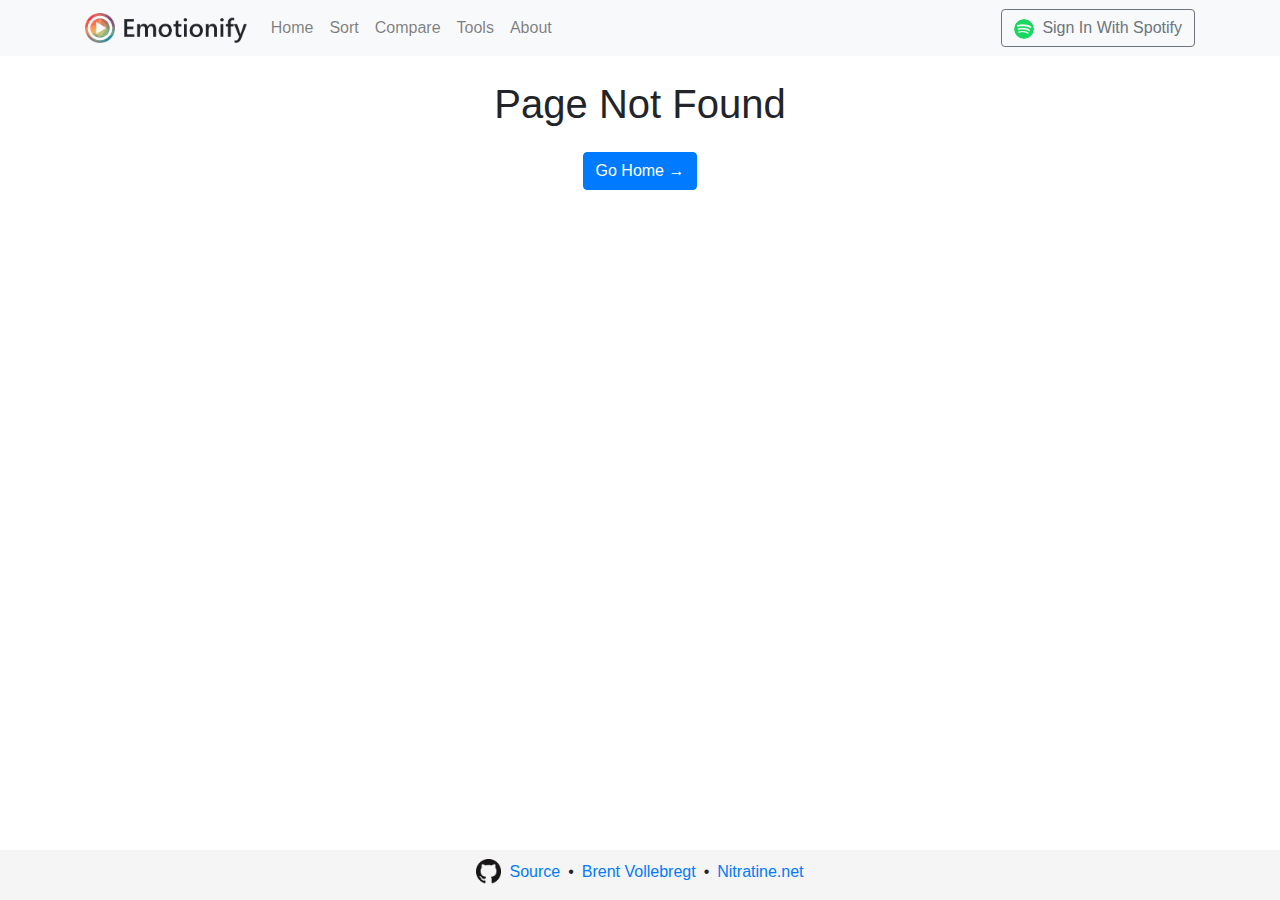
<file: index.html>
<!doctype html><html lang="en"><head><meta charset="utf-8"/><link rel="shortcut icon" href="/favicon.png"/><meta name="viewport" content="width=device-width,initial-scale=1"/><meta name="theme-color" content="#000000"/><meta name="description" content="Easily create emotionally gradiented Spotify playlists for smoother emotional transitions in your listening."/><link rel="apple-touch-icon" href="favicon.png"/><link rel="manifest" href="/manifest.json"/><title>Emotionify</title><script async src="https://www.googletagmanager.com/gtag/js?id=UA-117153268-3"></script><script>function gtag(){dataLayer.push(arguments)}window.dataLayer=window.dataLayer||[],gtag("js",new Date),gtag("config","UA-117153268-3")</script><link rel="stylesheet" href="https://maxcdn.bootstrapcdn.com/bootstrap/4.3.1/css/bootstrap.min.css" integrity="sha384-ggOyR0iXCbMQv3Xipma34MD+dH/1fQ784/j6cY/iJTQUOhcWr7x9JvoRxT2MZw1T" crossorigin="anonymous"/><link href="/static/css/main.5b2a8170.chunk.css" rel="stylesheet"></head><body><noscript>You need to enable JavaScript to run this app.</noscript><div id="root"></div><script>!function(l){function e(e){for(var r,t,n=e[0],o=e[1],u=e[2],f=0,i=[];f<n.length;f++)t=n[f],p[t]&&i.push(p[t][0]),p[t]=0;for(r in o)Object.prototype.hasOwnProperty.call(o,r)&&(l[r]=o[r]);for(s&&s(e);i.length;)i.shift()();return c.push.apply(c,u||[]),a()}function a(){for(var e,r=0;r<c.length;r++){for(var t=c[r],n=!0,o=1;o<t.length;o++){var u=t[o];0!==p[u]&&(n=!1)}n&&(c.splice(r--,1),e=f(f.s=t[0]))}return e}var t={},p={1:0},c=[];function f(e){if(t[e])return t[e].exports;var r=t[e]={i:e,l:!1,exports:{}};return l[e].call(r.exports,r,r.exports,f),r.l=!0,r.exports}f.m=l,f.c=t,f.d=function(e,r,t){f.o(e,r)||Object.defineProperty(e,r,{enumerable:!0,get:t})},f.r=function(e){"undefined"!=typeof Symbol&&Symbol.toStringTag&&Object.defineProperty(e,Symbol.toStringTag,{value:"Module"}),Object.defineProperty(e,"__esModule",{value:!0})},f.t=function(r,e){if(1&e&&(r=f(r)),8&e)return r;if(4&e&&"object"==typeof r&&r&&r.__esModule)return r;var t=Object.create(null);if(f.r(t),Object.defineProperty(t,"default",{enumerable:!0,value:r}),2&e&&"string"!=typeof r)for(var n in r)f.d(t,n,function(e){return r[e]}.bind(null,n));return t},f.n=function(e){var r=e&&e.__esModule?function(){return e.default}:function(){return e};return f.d(r,"a",r),r},f.o=function(e,r){return Object.prototype.hasOwnProperty.call(e,r)},f.p="/";var r=window.webpackJsonp=window.webpackJsonp||[],n=r.push.bind(r);r.push=e,r=r.slice();for(var o=0;o<r.length;o++)e(r[o]);var s=n;a()}([])</script><script src="/static/js/2.138b3a48.chunk.js"></script><script src="/static/js/main.d855265c.chunk.js"></script></body></html>
</file>
<file: static/css/main.5b2a8170.chunk.css>
body{margin:0;font-family:-apple-system,BlinkMacSystemFont,Segoe UI,Roboto,Oxygen,Ubuntu,Cantarell,Fira Sans,Droid Sans,Helvetica Neue,sans-serif;-webkit-font-smoothing:antialiased;-moz-osx-font-smoothing:grayscale}html{position:relative;min-height:100%}body{margin-bottom:80px}.footer{position:absolute;bottom:0;width:100%;height:50px;margin-top:30px;background-color:#f5f5f5}
</file>
